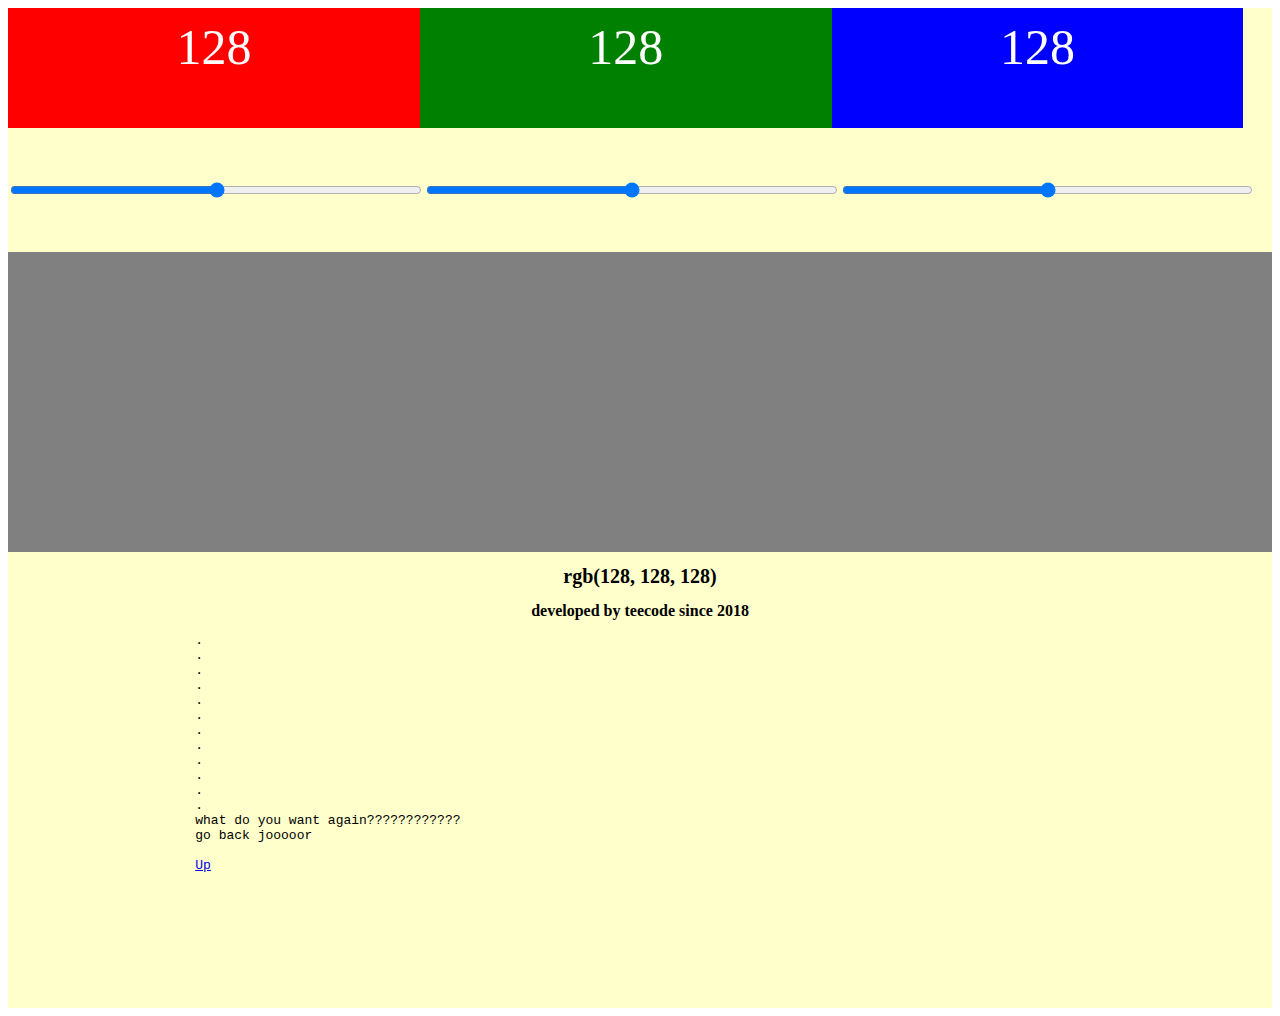
<file: index.html>
<!DOCTYPE html>
<html>
<head>
	<title>teecodeColorMixer</title>
	<meta charset = "utf-8"/>
	<link rel="stylesheet" type="text/css" href="style.css">
</head>
<body>
	<div class = "wrapper">
		<div class = "rgbColor">
			<div class = "size" id = "red" name = "red">128</div>
			<div class = "size" id = "green" name = "green">128</div>
			<div class = "size" id = "blue" name = "blue">128</div>
		</div>
		<div class = "rgbColor">
			<input type="range" id = "red" name="" class = "size" min = "0" max = "255" value = "128" oninput = "changeRedValue(this.value);">
			<input type="range" id = "green" name="" class = "size" min = "0" max = "255" value = "128" oninput = "changeGreenValue(this.value);">
			<input type="range" id = "blue" name="" class = "size" min = "0" max = "255" value = "128" oninput = "changeBlueValue(this.value);">
		</div>
		<div id = "mixedColor">
		</div>
		<h1 style = "text-align:center;font-size:20px;">rgb(<span id = "r">128</span>,<span id = "g"> 128</span>,<span id = "b"> 128</span>)</h1>
		<footer><strong>developed by teecode since 2018</strong></footer>
		<pre>
			.
			.
			.
			.
			.
			.
			.
			.
			.
			.
			.
			.
			what do you want again????????????
			go back jooooor
			
			<a href = "#red">Up</a>
		</pre>
	</div>
	<script type="text/javascript" src = "script.js"></script>
</body>
</html>
</file>
<file: style.css>
.wrapper{
	margin:center;
	width:100%;
	height:1000px;
	background: #ffffcc;
}
.rgbColor{
	width:auto;
	text-align: center;
}
.size{

	padding: 10px;
	width:31%;
	height:100px;
	float:left;
	text-align: center;
	color: white;
	font-size: 50px;
	font-family: Bradley Hand ITC;
}
#red{
	background-color:red;
}
#green{
	background-color: green;
}
#blue{
	background-color: blue;
}
#mixedColor{
	clear:both;
	background-color: rgb(128,128,128);
	width:100%;
	height:300px;
}
footer{
	text-align: center;
	font-family: Bradley Hand ITC;

}
</file>
